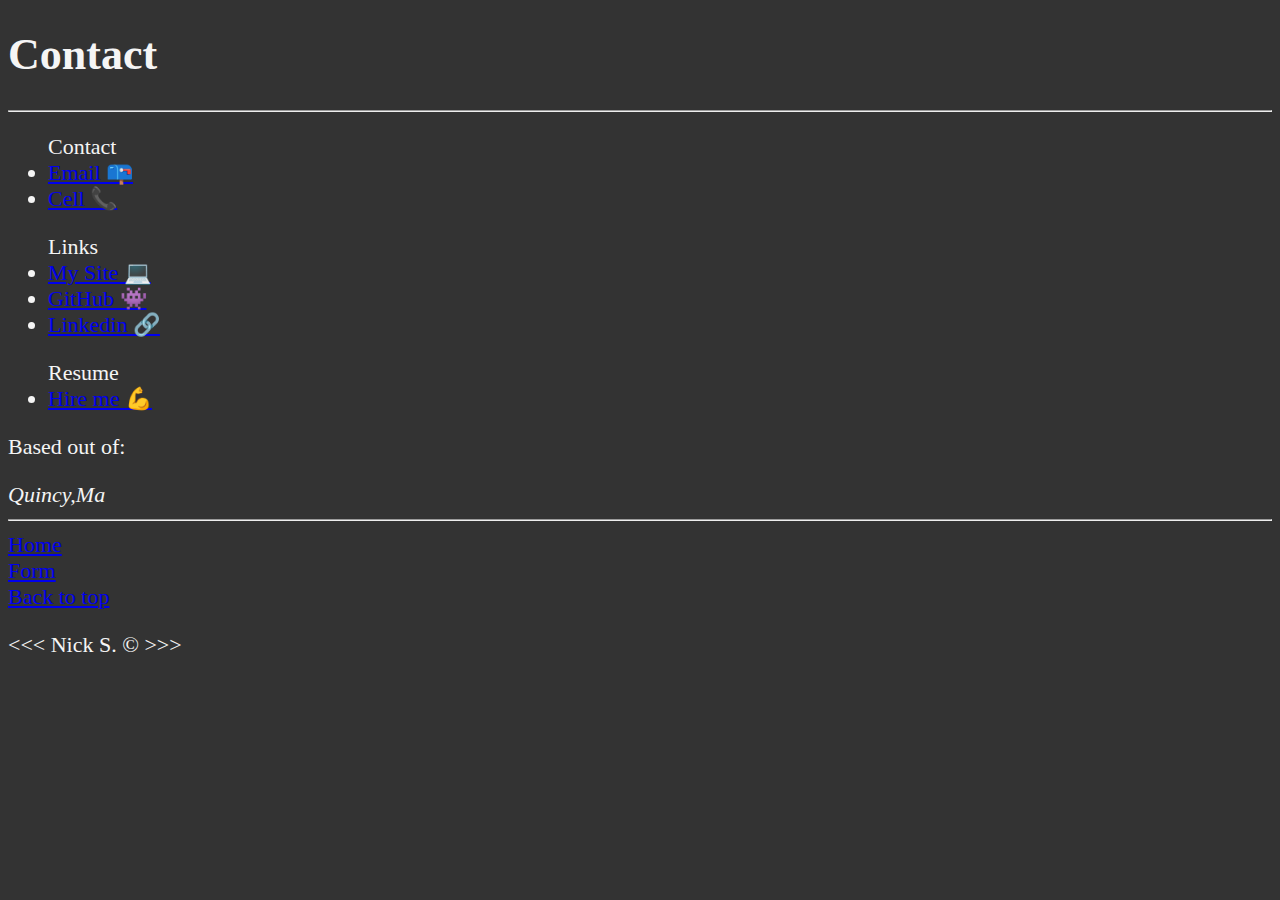
<file: contact.html>
<!doctype HTML>
<html lang="en">

<html>

    <header>
        <head>
            <meta charset="UTF-8">
            <meta name="author" content="Nick S">
            <meta name="description" conetent="This is my page">
            <title>This is Nick's Contact</title>
            <link rel="icon" href="/Images/amogusmike.png" type=" imagex-icon">
            <link rel="stylesheet" href="/main.css" type="text/css">  
        
        </head>

    <h1>
    Contact 
</h1>

</header>

<hr>

<body id="top">



<nav>
    <ul>Contact
        
        <li><a href="mailto:nspinzola@gmail.com">Email &#128234</a></li>
        <li><a href="tel:+2532732677">Cell &#128222</a></li>
    </ul>
    
    <ul>Links
        
        <li><a href="https://www.nicholasspinzola.com/" target="_blank">My Site &#128187</a></li>
        <li><a href="https://github.com/gitscoobs" target=_blank>GitHub &#128126;</a></li>
        <li><a href="https://www.linkedin.com/in/nicholas-spinzola/">Linkedin &#128279;</a></li>

    </ul>

    <ul>Resume

    <li><a href="/Downloads/Nspinzola Resume.docx">Hire me &#128170;</a></li>

    </ul>
    <p>Based out of:</p>
    <address>Quincy,Ma
    </address>
        
</nav>

    

</body>

<hr>

<footer>

    <nav>
        <a href="/">Home</a> 
    </nav>

    <nav>
        <a href="/form.html">Form</a>
    </nav>
    
    
</footer>

<a href="#top">Back to top</a>

<p>&lt;&lt;&lt; Nick S. &copy; &gt;&gt;&gt;</p>

</html>
</file>
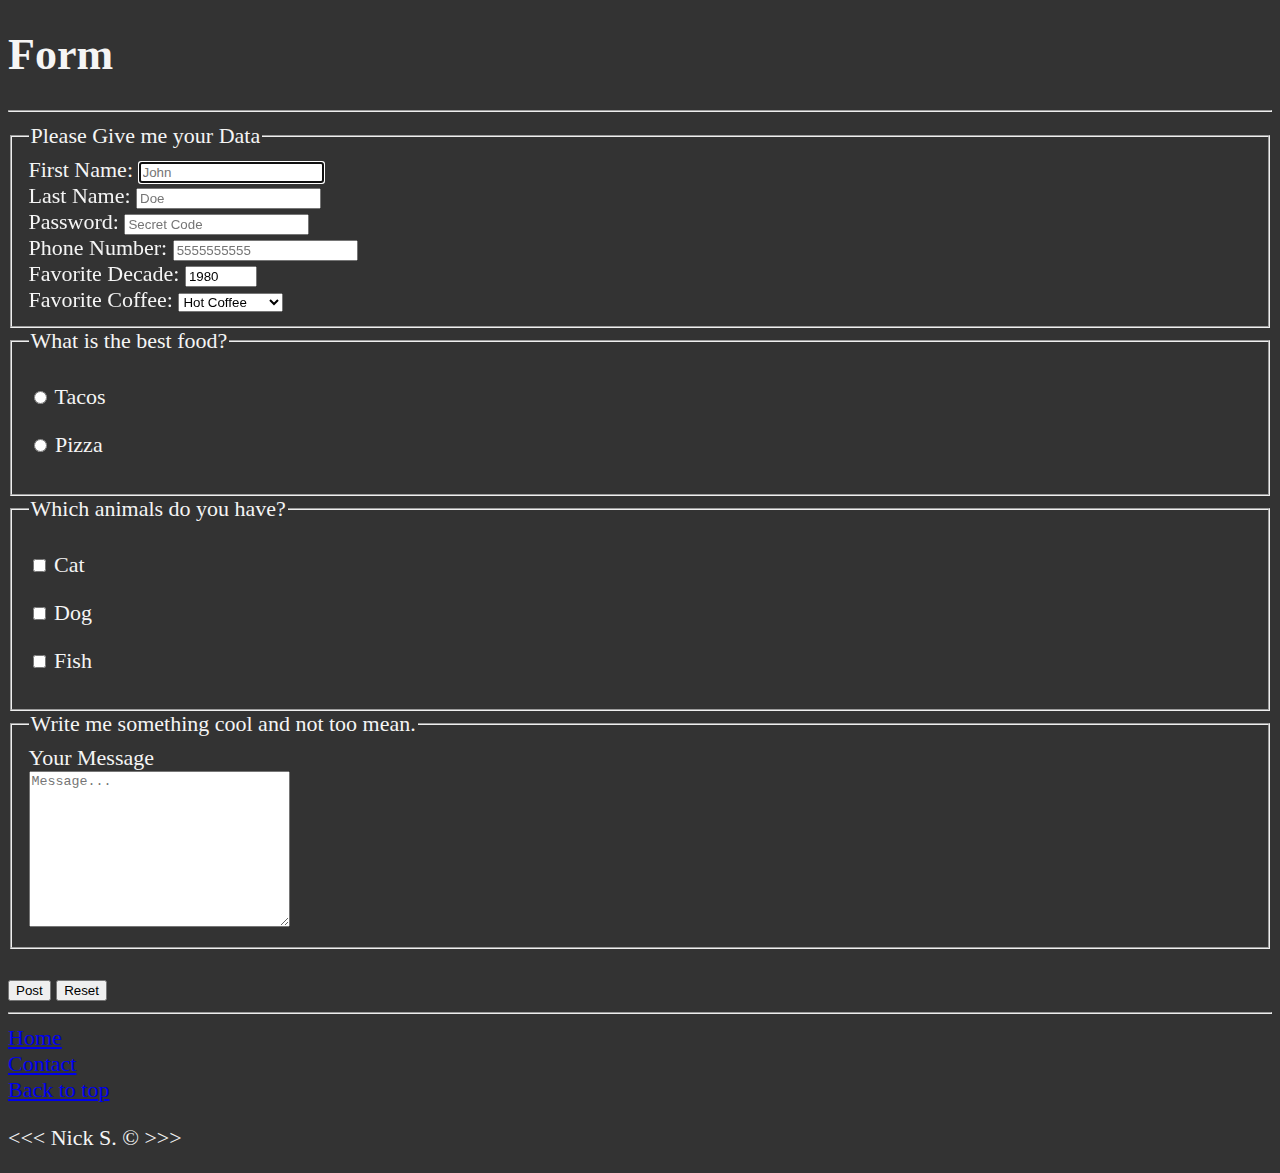
<file: form.html>
<!doctype HTML>
<html lang="en">

<html>

    <header>
        <head>
            <meta charset="UTF-8">
            <meta name="author" content="Nick S">
            <meta name="description" conetent="This is my page">
            <title>This is Nick's Form</title>
            <link rel="icon" href="/Images/amogusmike.png" type=" imagex-icon">
            <link rel="stylesheet" href="/main.css" type="text/css">  
        
        </head>

    <h1>Form</h1>

</header>

<hr>

<body id="top">
<fieldset>
<legend>Please Give me your Data</legend>
    <form action="https://httpbin.org/get" method="get">

        <!-- I think I could use line breaks instead of div for most of this section-->
        
        <div>
        <label for="firstName">First Name:</label>
        <input type="text" name="firstName" id="firstname" placeholder="John" autocomplete="on" required autofocus>
        </div>
        <div>
        <label for="lastName">Last Name:</label>
        <input type="text" name="lastName" id="lastname" placeholder="Doe" autocomplete="on" required>
        </div>
        <div>
            <label for="password">Password:</label>
            <input type="password" name="password" id="password" placeholder="Secret Code" required>
            </div>
        <div>
            <label for="phone">Phone Number:</label>
            <input type="tel" name="phone" id="phone" placeholder="5555555555" pattern="[0-9]{3}[0-9]{3}[0-9]{4}" required>
            </div>
            <div>
                <label for="decade">Favorite Decade:</label>
                <input type="number" name="decade" id="decade" min="1900" max="2020" step="10" value="1980">
            
                </div>
                <div>
                    <label for="coffee">Favorite Coffee:</label>
                    <select name="coffee" id="coffee">
                        <optgroup label="Dunkin Made">
                        <option value="Hot Coffee">Hot Coffee</option>
                        <option value="Iced Coffee">Iced Coffee</option>
                        
                        <optgroup label="Home Made">
                            <option value="Hot Coffee">Hot Coffee</option>
                            <option value="Iced Coffee">Iced Coffee</option>
                    </select>
                </fieldset>
                <Fieldset>
                <legend>What is the best food?</legend>
                <p>
                <input type="radio" name="food" id="tacos" value="tacos">
                <label for="tacos">Tacos</label>
            </p>
                
            
            <p>
            <input type="radio" name="food" id="pizza" value="pizza">
            <label for="pizza">Pizza</label>
            </p>
            
        </Fieldset>

        <Fieldset>
            <legend>Which animals do you have?</legend>
            <p>
            <input type="checkbox" name="pet" id="cat" value="cat">
            <label for="cat">Cat</label>
        </p>
            
        
        <p>
        <input type="checkbox" name="pet" id="dog" value="dog">
        <label for="Dog">Dog</label>
        </p>
        <p>
            <input type="checkbox" name="pet" id="fish" value="fish">
            <label for="fish">Fish</label>
        </p>
        
    </Fieldset>

    <fieldset>
        <Legend>Write me something cool and not too mean.</Legend>
        <label for="message">Your Message</label>
        <br>
        <textarea name="message" id="message" cols="30" rows="10" placeholder="Message..."></textarea>
    </fieldset>
    <br>
    <button type="Submit" formaction="https://httpbin.org/post" formmethod="post">Post</button>

    <button type="reset">Reset</button>

    </form>







</body>

<hr>

<footer>

    <nav>
        <a href="/">Home</a> 
    </nav>
    
    <nav>
        <a href="/contact.html">Contact</a>
    <nav>

</footer>

<a href="#top">Back to top</a>

<p>&lt;&lt;&lt; Nick S. &copy; &gt;&gt;&gt;</p>

</html>
</file>
<file: main.css>
html {
    font-size:22px;
}

body {
    background-color: #333;
    color: whitesmoke;
}

table, tr, th, td, caption {
    border: 1px solid #eee;
    font-family: 'Courier New', Courier, monospace; border-collapse: collapse;
    padding: 0.5rem;
}
</file>
